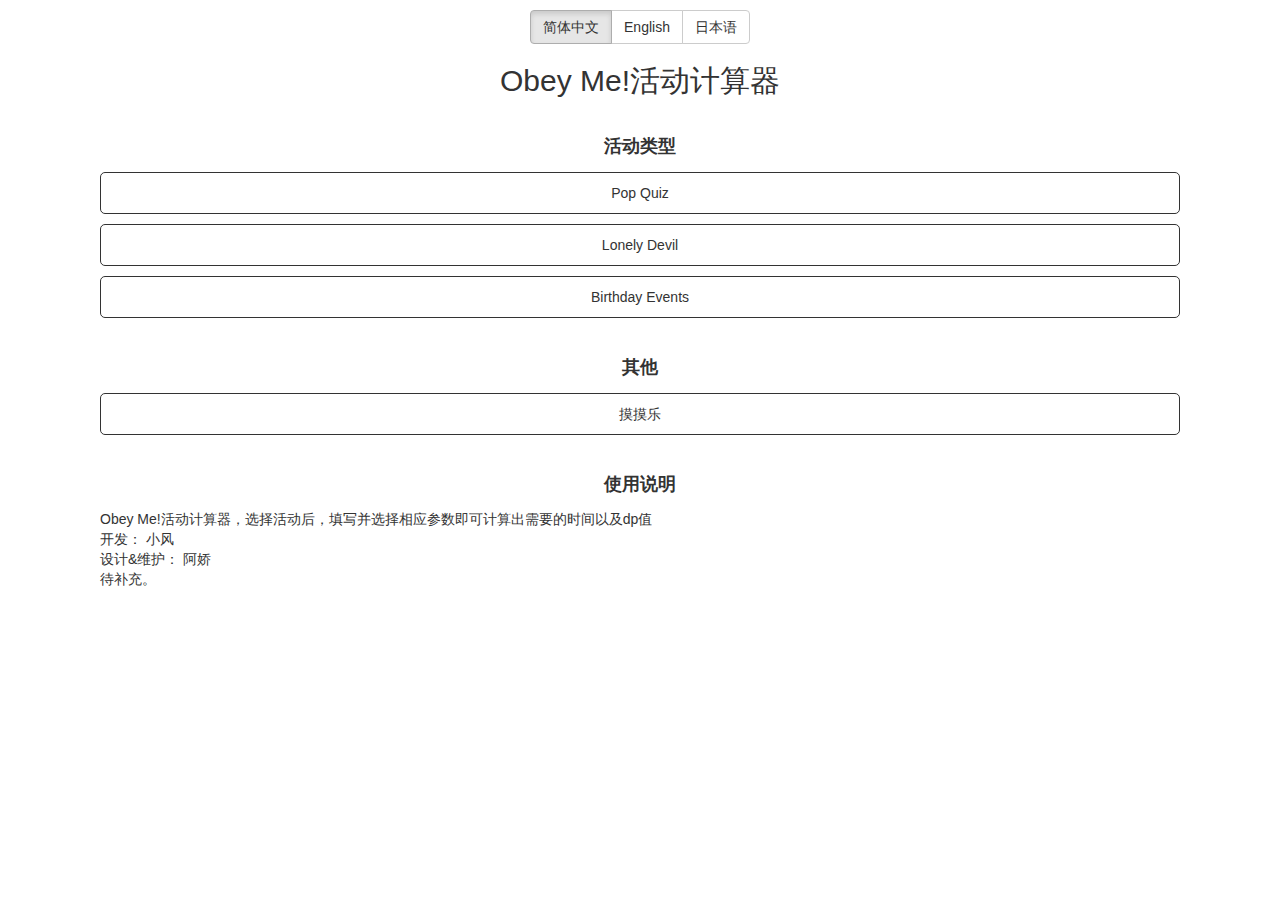
<file: index.html>
<!DOCTYPE html>
<html lang="zh">
<head>
    <link rel="stylesheet" type="text/css" href="css/style.css">
    <link rel="stylesheet" type="text/css" href="css/cxcalendar.css">
    <link rel="stylesheet" type="text/css" href="css/bootstrap.css">
    <link rel="stylesheet" type="text/css" href="css/bootstrap.min.css">
    <meta charset="UTF-8">
    <meta name="viewport" content="width=device-width, initial-scale=1.0">
    <title>Obey Me!活动计算器</title>
</head>
<body>
    <!-- 语言设置 -->
    <div class="lang-head btn-group">
        <button id="zh" type="button" class="btn btn-default active">简体中文</button>
        <button id="en" type="button" class="btn btn-default">English</button>
        <button id="jp" type="button" class="btn btn-default">日本语</button>
    </div>
    <h2 id="calc-name" class="index-only" data-lang="calc.name">Obey Me!活动计算器</h2>

    <!--  新页面，首页  -->
    <div class="event-title index-only">
        <h4><label data-lang="event.type">活动类型</label></h4>
    </div>
    <div calss="event-list index-only">
        <div class="event-type" index='0' id="Pop Quiz" >Pop Quiz</div>
        <div class="event-type" index='1' id="Lonely Devil" >Lonely Devil</div>
        <div class="event-type" index='2' id="Birthday Events" >Birthday Events</div>
    </div>

    <!-- 摸摸乐 -->
    <div class="other-title index-only">
        <h4><label data-lang="other.title">其他</label></h4>
    </div>
    <div calss="other-list index-only">
        <div data-lang="other.touch.happy" class="other-type" index='0' id="touch-happy" >摸摸乐</div>
    </div>


    <div class="desc-title index-only">
        <h4><label data-lang="desc-title">使用说明</label></h4>
    </div>
    <div class="desc-detail index-only" data-lang="desc-detail">
        Obey Me!活动计算器，选择活动后，填写并选择相应参数即可计算出需要的时间以及dp值  
        </br>开发： 小风
        </br>设计&维护： 阿娇
        </br>待补充。
    </div>

    <!-- 计算页面内容 -->
    <div class="calc-content" style="display: none;">
        <div class="calc-div">
            <h2><label id="calc-event-type">Pop Quiz</label></h2>
        </div>
        <!-- 活动名称 -->
        <div class="calc-div">
            <span data-lang="event.name">活动名称：</span>
            <select id="second-events">
            </select>
        </div>
        <!-- 活动时间 -->
        <div class="calc-div">
            <span data-lang="event.time">活动时间：</span>
            <span id="start-time">2020/01/01 00:00:00</span>
            — 
            <span id="end-time">2020/02/01 00:00:00</span>
            <!-- 自己输入的活动时间 -->
            <input id="input-end-time" type="text" class="input" size="24" readonly>
            
        </div>
        <!-- 根据活动时间来计算 -->
        <div class="calc-div"><span data-lang="event.time.hint">距离活动结束还剩：</span><span id="rest-time">11天21小时</span></div>
        <div class="calc-div">
            <span data-lang="card.type">目标卡牌：</span>
            <select id="card-type">
                <option value="95000" selected="true">SSR①</option>
                <option value="175000">SSR②</option>
                <option value="212000">UR①</option>
                <option value="260000">UR②</option>
            </select>
        </div>
        <!-- 根据卡牌类型变 -->
        <div class="calc-div"><span data-lang="line.text">档线：</span><input id="line" value="95000" disabled='true' size="12" /></div>
        <div class="calc-div"><img id="card-img" src="imgs/default.jpg"></div>
        <!-- 最小值为0，需要校验负数 -->
        <div class="calc-div"><span data-lang="own.db.text">现有代币：</span><input type="number" id="current-db" min="0"  /></div>
        <div class="calc-div"><span data-lang="db.per.mission">代币数/关：</span> <input type="number" id="token"  min="120" /></div>

        <div class="calc-div"><span data-lang="finish.day.mission">每天推关数： </span>
                <!-- 地图全推默认78 -->
                <input id="finish-all" type="radio" name="mission-num" value="finish-all" checked="true"/><label for="finish-all" data-lang="finish.map.mission">地图全推</label>
                <!-- 自己输入,最小值为0，最大值为26 -->
                <input id="unfinish" type="radio" name="mission-num"  value="unfinish"/>
                <label for="unfinish" data-lang="finish.custom.mission">地图没推完，已推</label>
                <input id="part-mission" type="number" min="0" max="26" value="0" />
                <label for="unfinish" data-lang="mission.unit">关</label>
            </div>

            <div class="calc-div"><span data-lang="add.mission.num">附加次数： </span>
                <!-- 地图全推默认78 -->
                <input id="add-ad" type="radio" name="add-num" value="5" /><label for="add-ad" data-lang="add.ad.mission.num">广告看完(+5次/天)</label>
                <!-- 自己输入,最小值为0，最大值为26 -->
                <input id="add-none" type="radio" name="add-num" value="0" checked="true" /><label for="add-none" data-lang="add.none.mission">无</label>
            </div>
            <!-- 计算按钮 -->
        <div class="calc-div">
            <button id="calc-btn" class="btn" data-lang="button.calc.text">计算结果</button>
            <button id="back-btn" class="btn" data-lang="button.calc.back">返回首页</button>
        </div>

        <!-- 计算结果 -->
        <div id="result-div" class="calc-div" hidden="true">
            <div id="footer-div">
                <label data-lang="footer.result.text">结果：</label></br>
                <label data-lang="footer.result.current.mission">当前活动 </label>
                <label id="result-event" class="result"> </label>,</br>
                <label data-lang="footer.result.mission.deadline">距离活动结束还剩 </label>
                <label id="result-day" class="result"> </label> 
                <label data-lang="footer.day.text">天,</label></br>
                <label data-lang="footer.get.text">要拿到 </label>
                <label id="result-type" class="result"> </label></br>
                <label data-lang="footer.mission.hint">除去免费次数，还需要推关 </label>
                <label id="result-mession-count" class="result"> </label>
                <label data-lang="footer.reset.mission.hint">次,重置关卡 </label>
                <label id="result-count" class="result"> </label>
                <label data-lang="footer.result.cost">次,花费DP </label>
                <label id="result-dp" class="result"> </label> 
                <label data-lang="footer.result.unit">点 </label>
                <label data-lang="footer.result.hp.cost">花费体力 </label>
                <label id="result-hp" class="result"> </label> 
                <label data-lang="footer.result.unit">点 </label>
                </br>
                <div id="footer-lonely-result" hidden="true">
                    <label data-lang="footer.result-extra-hint">如多次开启活动, 则还需开启 </label>
                    <label id="result-extra-count" class="result"> </label>
                    <label data-lang="footer.result.extra.text"> 次, 花费 </label> 
                    <label id="result-extra-ld" class="result"> </label>
                    <label data-lang="footer.result.ld.text"> 张LD票 </label>
                </div>
            </div>   
            </br>
            </br>
            <!-- 提醒和描述 -->
            <div id="footer-hint-div">
                <label id="footer-hint-label" data-lang="footer.hint" hidden="true">备注： 体力购买所需DP不计入</label>
                <label id="footer-lonely-hint" data-lang="footer.lonely.hint" hidden="true">备注： 注意事项不能同一天无缝开次数的</label>
            </div>
        </div>
    </div>
    <!-- 摸摸乐页面 -->
    <div class="touch-content" style="display: none;">
        <div class="touch-div">
            <h2><label data-lang="other.touch.happy" id="touch-type">摸摸乐</label></h2>
        </div>
        <div class="touch-div">
            <span data-lang="touch.name">今天你要摸谁？：</span>
            <select id="touch-name"></select>
        </div>
        <div class="touch-div"><img id="touch-img" src="imgs/default.jpg"></div>
        <div class="touch-div">
            <button id="other-back-btn" class="btn" data-lang="button.calc.back">返回首页</button>
        </div>
    </div>


</body>
<script src="js/jquery.js"></script>
<script src="js/jquery.min.js"></script>
<script src="js/bootstrap.min.js"></script>
<script src="js/bootstrap.js"></script>
<script src="js/cxcalendar.js"></script>
<script src="js/cxcalendar.languages.js"></script>
<script src="js/jquery.i18n.properties.min.js"></script>
<script src="js/calc.js"></script>
<script src="js/touch.js"></script>
</html>
</file>
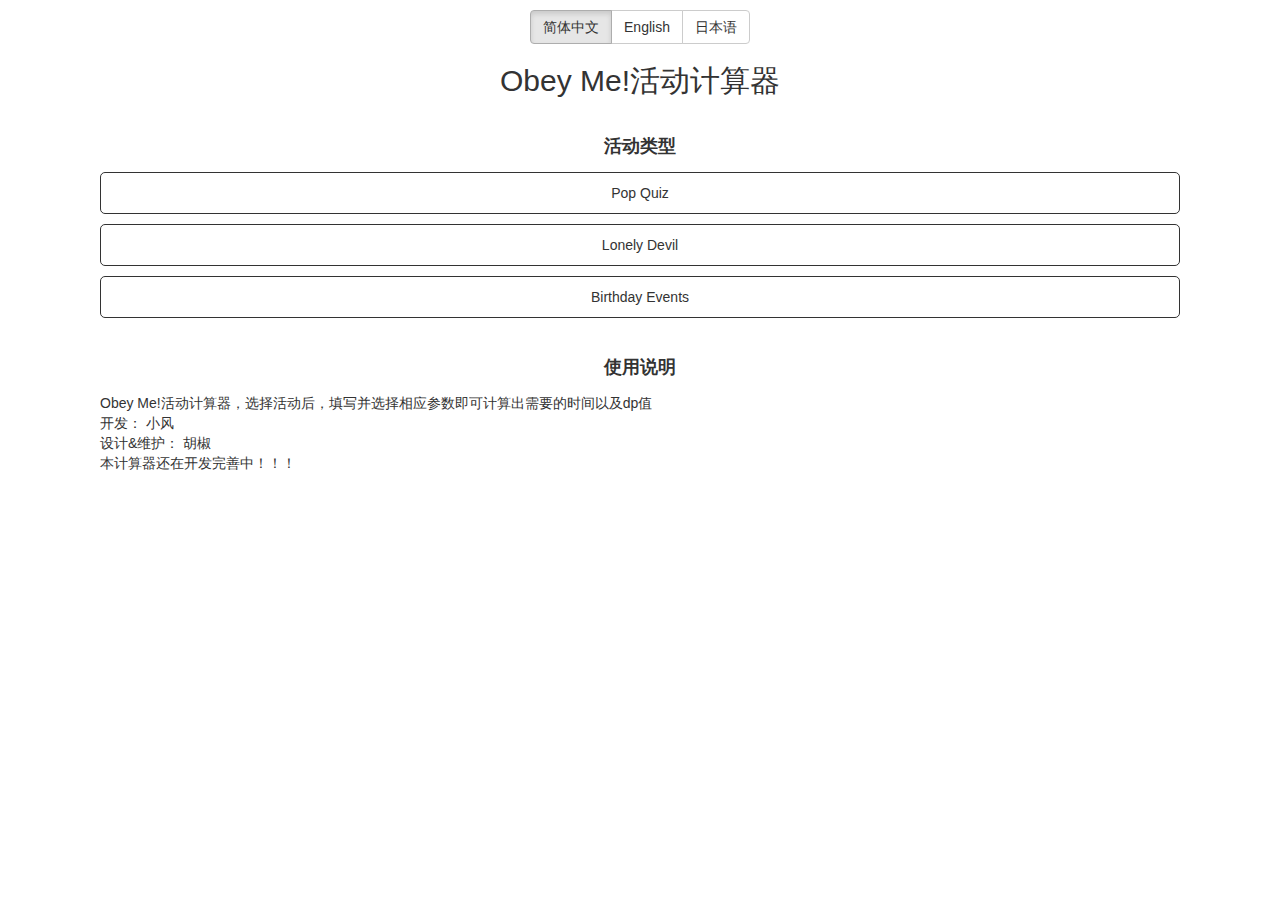
<file: calc.html>
<!DOCTYPE html>
<html lang="zh">
    <head>
        <link rel="stylesheet" type="text/css" href="css/style.css">
        <link rel="stylesheet" type="text/css" href="css/cxcalendar.css">
        <link rel="stylesheet" type="text/css" href="css/bootstrap.css">
        <link rel="stylesheet" type="text/css" href="css/bootstrap.min.css">
        <meta charset="UTF-8">
        <meta name="viewport" content="width=device-width, initial-scale=1.0">
        <title>OM计算器</title>
    </head>
    <body>
        <div class="lang-head btn-group">
            <button id="zh" type="button" class="btn btn-default active">简体中文</button>
            <button id="en" type="button" class="btn btn-default">English</button>
            <button id="jp" type="button" class="btn btn-default">日本语</button>
        </div>
        <h2 id="calc-name" data-lang="calc.name">Obey Me!活动计算器</h2>
        <div class="event-title"><h4><label data-lang="event.type">活动类型</label></h4></div>
        <div calss="event-list">
            <div class="event-type" id="Pop Quiz" >Pop Quiz</div>
            <div class="event-type" id="Lonely Devil" >Lonely Devil</div>
            <div class="event-type" id="Birthday Events" >Birthday Events</div>
        </div>
        <div class="desc-title"><h4><label data-lang="desc-title">使用说明</label></h4></div>
        <div class="desc-detail" data-lang="desc-detail">
            Obey Me!活动计算器，选择活动后，填写并选择相应参数即可计算出需要的时间以及dp值  
            </br>开发： 小风
            </br>设计&维护： 胡椒
            </br>本计算器还在开发完善中！！！
        </div>
    </body>
    <script src="js/jquery.js"></script>
    <script src="js/jquery.min.js"></script>
    <script src="js/bootstrap.min.js"></script>
    <script src="js/bootstrap.js"></script>
    <script src="js/layout.js"></script>
</html>
</file>
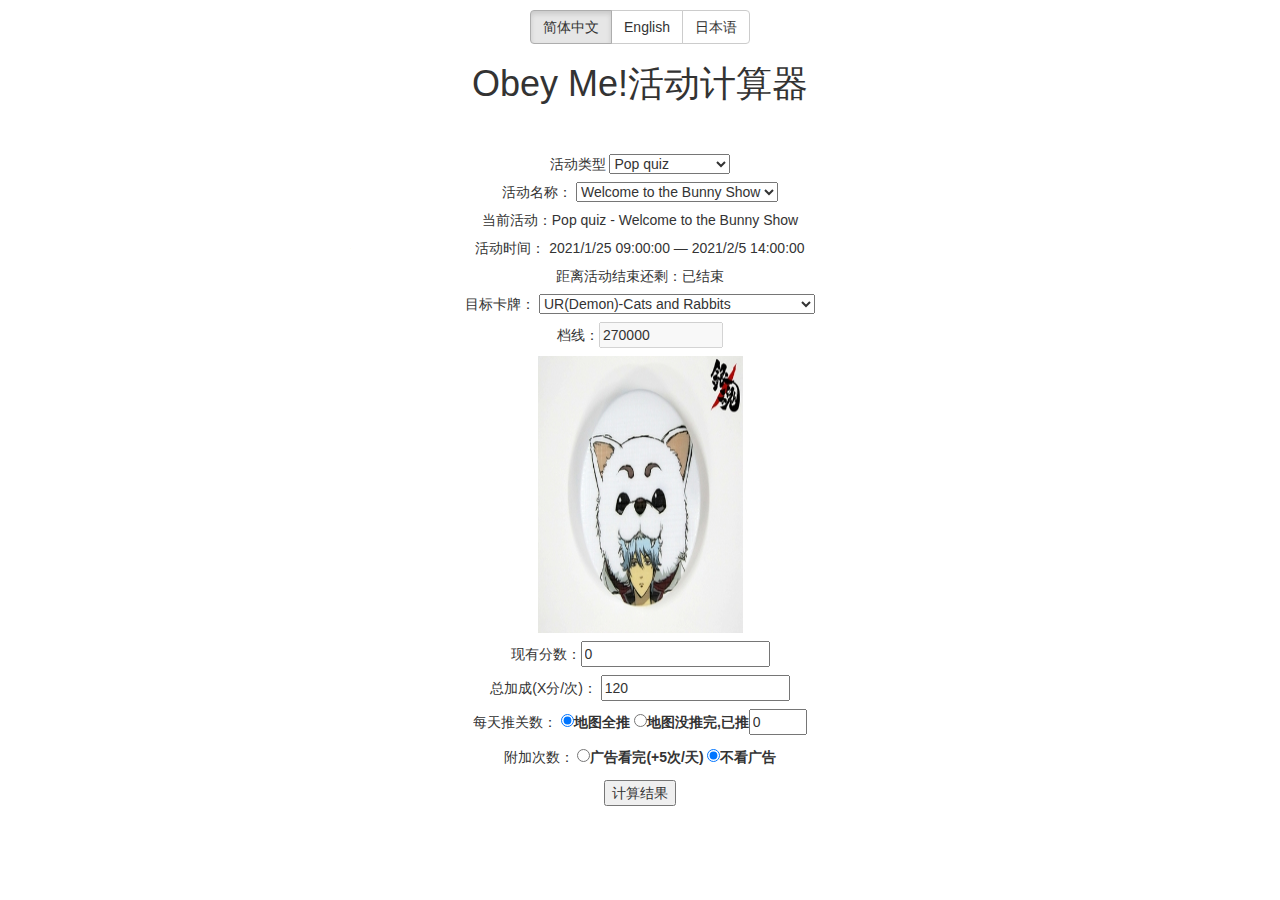
<file: indexbak.html>
<!DOCTYPE html>
<html lang="zh">
<head>
    <link rel="stylesheet" type="text/css" href="css/style.css">
        <link rel="stylesheet" type="text/css" href="css/cxcalendar.css">
        <link rel="stylesheet" type="text/css" href="css/bootstrap.css">
        <link rel="stylesheet" type="text/css" href="css/bootstrap.min.css">
        <meta charset="UTF-8">
        <meta name="viewport" content="width=device-width, initial-scale=1.0">
        <title>Obey Me!活动计算器</title>
</head>
<body>
    <div class="lang-head btn-group">
        <button id="zh" type="button" class="btn btn-default active">简体中文</button>
        <button id="en" type="button" class="btn btn-default">English</button>
        <button id="jp" type="button" class="btn btn-default">日本语</button>
    </div>
    <h1 data-lang="calc.name">jiojio计算器</h1>
    <div class="calc-div" style="margin-top: 50px;">
        <span data-lang="event.type">活动类型：</span>
        <select id="events">
        </select>
    </div>
    <!-- 活动名称 -->
    <div class="calc-div">
        <span data-lang="event.name">活动名称：</span>
        <select id="second-events">
        </select>
    </div>
    <!-- 当前活动 -->
    <div class="calc-div"><span data-lang="current.event">当前活动：</span><span id="current-event">Pop Quiz</span></div>
    <!-- 活动时间 -->
    <div class="calc-div">
        <span data-lang="event.time">活动时间：</span>
        <span id="start-time">2020/01/01 00:00:00</span>
         — 
         <span id="end-time">2020/02/01 00:00:00</span>
         <!-- 自己输入的活动时间 -->
         <input id="input-end-time" type="text" class="input" size="24" readonly>
         
    </div>
    <!-- 根据活动时间来计算 -->
    <div class="calc-div"><span data-lang="event.time.hint">距离活动结束还剩：</span><span id="rest-time">11天21小时</span></div>
    <div class="calc-div">
        <span data-lang="card.type">卡牌类型：</span>
        <select id="card-type">
            <option value="95000" selected="true">SSR①</option>
            <option value="175000">SSR②</option>
            <option value="212000">UR①</option>
            <option value="260000">UR②</option>
        </select>
    </div>
    <!-- 根据卡牌类型变 -->
    <div class="calc-div"><span data-lang="line.text">档线：</span><input id="line" value="95000" disabled='true' size="12" /></div>
    <div class="calc-div"><img src="imgs/temp.jpg"></div>
    <!-- 最小值为0，需要校验负数 -->
   <div class="calc-div"><span data-lang="own.db.text">现有代币：</span><input type="number" id="current-db" min="0" value="0" /></div>
   <div class="calc-div"><span data-lang="db.per.mission">代币数/关：</span> <input type="number" id="token"  min="120" value="120"/></div>

   <div class="calc-div"><span data-lang="finish.day.mission">每天推关数： </span>
        <!-- 地图全推默认78 -->
        <input id="finish-all" type="radio" name="mission-num" value="finish-all" checked="true"/><label for="finish-all" data-lang="finish.map.mission">地图全推</label>
        <!-- 自己输入,最小值为0，最大值为26 -->
        <input id="unfinish" type="radio" name="mission-num"  value="unfinish"/><label for="unfinish" data-lang="finish.custom.mission">地图没推完</label><input id="part-mission" type="number" min="0" max="26" value="0" />
    </div>

    <div class="calc-div"><span data-lang="add.mission.num">附加次数： </span>
        <!-- 地图全推默认78 -->
        <input id="add-ad" type="radio" name="add-num" value="5" /><label for="add-ad" data-lang="add.ad.mission.num">广告看完(+5次/天)</label>
        <!-- 自己输入,最小值为0，最大值为26 -->
        <input id="add-none" type="radio" name="add-num" value="0" checked="true" /><label for="add-none" data-lang="add.none.mission">无</label>
    </div>
    <!-- 计算按钮 -->
   <div class="calc-div"><button id="calc-btn" data-lang="button.calc.text">计算</button></div>

   <!-- 计算结果 -->
   <div id="result-div" class="calc-div" hidden="true">
        <span>结果：距离活动结束还剩</span>
        <label id="result-day"> </label>天,
        要拿到<label id="result-type"> </label>
        还需要<label id="result-count"> </label>次,
        花费体力<label id="result-hp"> </label>点,
        花费<label id="result-dp"> </label>DP
    <div>

    </br>
    </br>
    <!-- 提醒和描述 -->
    <div class="calc-div"><span class="hint">每购买3关需要5DP</span></div>
    <div class="calc-div"><span class="hint">计算方式是： </span></div>
    <div class="calc-div"><span class="hint">结果 = ((档线 - 现有代币 - (剩余天数 * 每天推关数 * 120)) ÷ [代币数/关] ÷ 3) x 5</span></div>
</body>
<script src="js/jquery.js"></script>
<script src="js/jquery.min.js"></script>
<script src="js/bootstrap.min.js"></script>
<script src="js/bootstrap.js"></script>
<script src="js/cxcalendar.languages.js"></script>
<script src="js/cxcalendar.js"></script>
<script src="js/jquery.i18n.properties.min.js"></script>
<script src="js/calc.js"></script>
<script src="js/layout.js"></script>
</html>
</file>
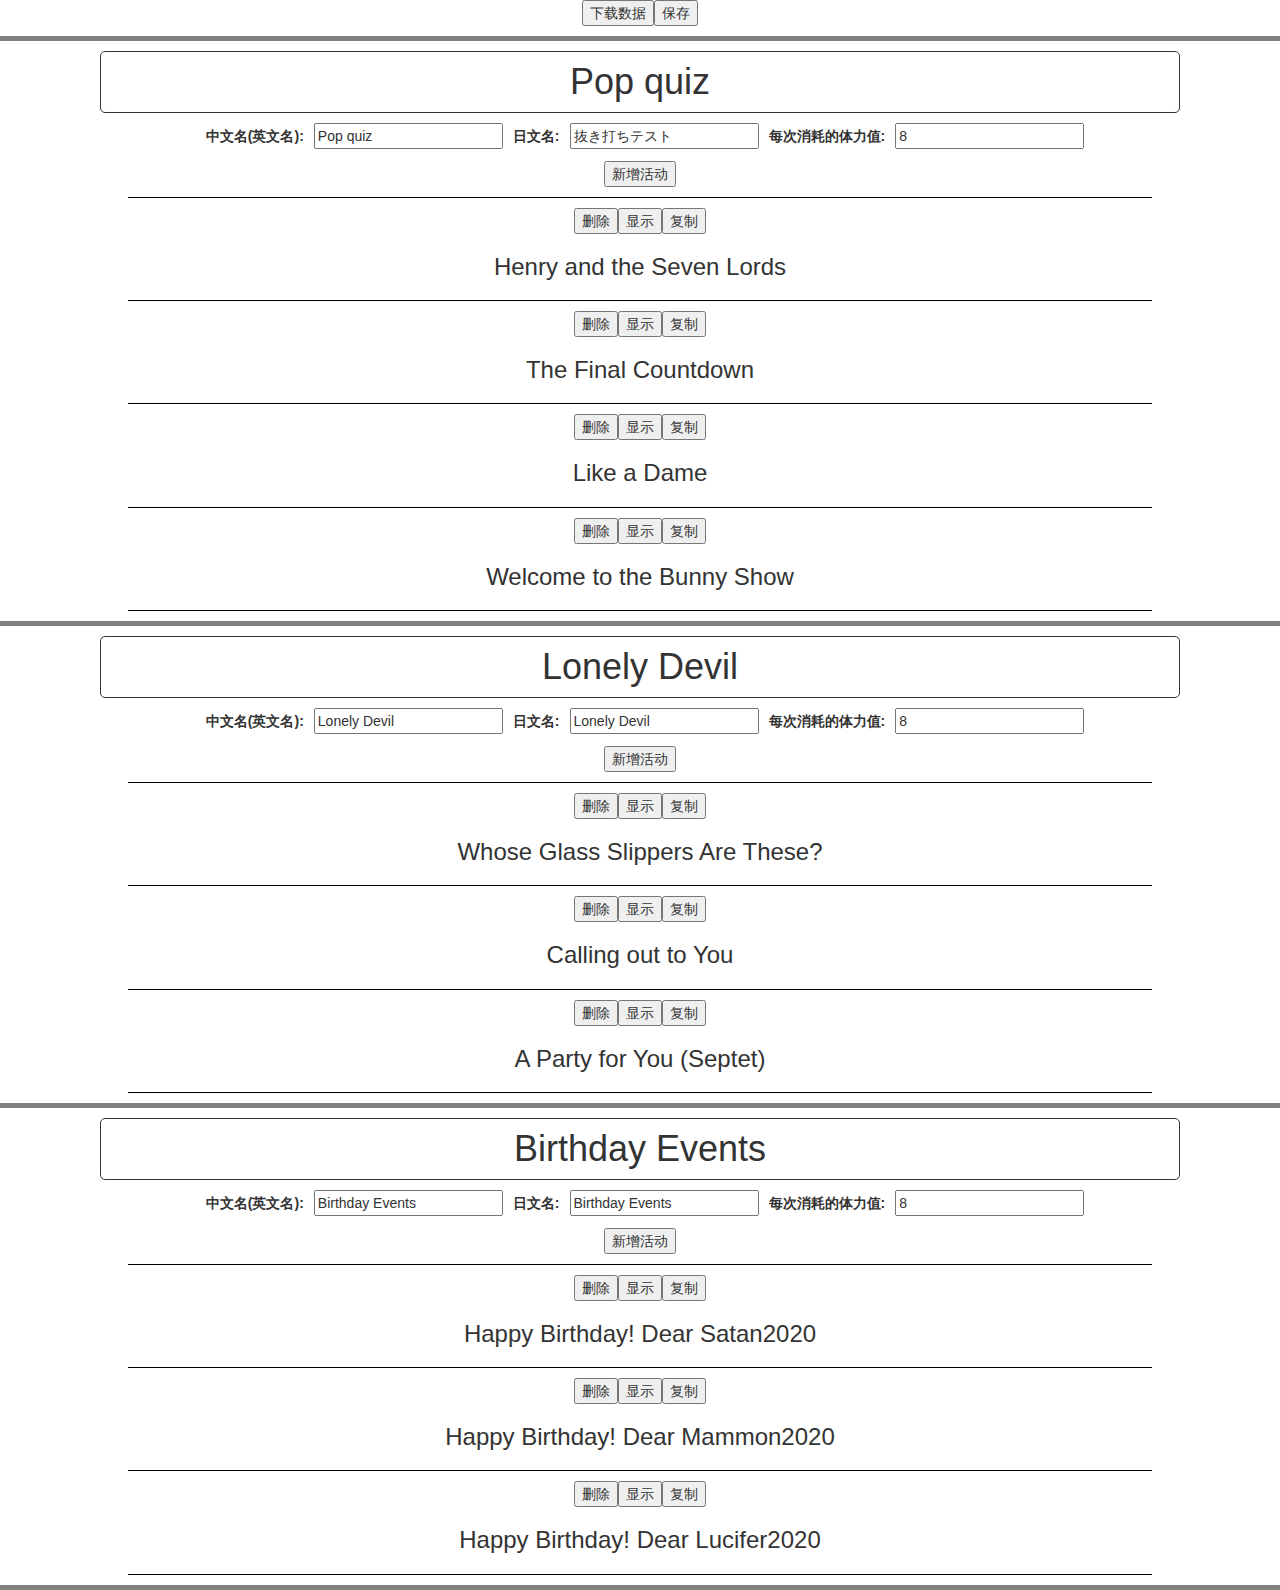
<file: tool.html>
<!DOCTYPE html>
<html lang="zh">
<head>
    <link rel="stylesheet" type="text/css" href="css/style.css">
    <link rel="stylesheet" type="text/css" href="css/bootstrap.css">
    <link rel="stylesheet" type="text/css" href="css/bootstrap.min.css">
    <meta charset="UTF-8">
    <meta name="viewport" content="width=device-width, initial-scale=1.0">
    <title>Obey Me!活动计算器维护工具</title>
    <style>
        
        /* 工具界面样式 */
        h3{
            margin-top: 20px;
            margin-bottom: 20px;
        }

        .line-div {
            width: 80%;
            height: 1px;
            background-color: black;
            margin-top: 10px;
            margin-bottom: 10px;
            margin-left: 10%;
            margin-right: 10%;
        }

        div {
            margin-top: 10px;
        }

        table{
            margin: auto;
            text-align: center;
        }

        td{
            padding: 10px;
        }   

        .event-lable{
            margin-left: 10px;
            margin-right: 10px;
        }
    </style>
</head>
<body>

</body>
<script src="js/jquery.js"></script>
<script src="js/jquery.min.js"></script>
<script src="js/bootstrap.min.js"></script>
<script src="js/bootstrap.js"></script>
<script src="js/tool.js"></script>
</html>
</file>
<file: css/style.css>
body{
    text-align: center;
}
.calc-div{
    margin-top: 8px;
}
.calc-div span{
    width: 100px;
    height: 50px;
}
.hint{
    color: red;
}
#result-div{
    margin-top: 10px;
}
#result-div .result{
    color: red; 
    font-weight: bold;
}
.calc-div img {
    width: 205px;
    height: 277px;
    /* background-image: url(/imgs/temp.jpg); */
    background-repeat: no-repeat;
    background-size: cover;
    background-position: center;
}

/* 新页面 */
.selector-for-some-widget {
    box-sizing: content-box;
}
/* 最上面间距10px */
.lang-head {
    margin-top: 10px;
}
/* 活动类型四个字 */
.event-title {
    margin-top: 40px;
}
.other-title{
    margin-top: 40px;
}
/* 活动类型的样式 */
.event-type {
    margin-top: 10px;
    margin-left: 100px;
    margin-right: 100px;
    padding: 10px;
    border-radius: 5px;
    border: solid 1px;
}
.other-type {
    margin-top: 10px;
    margin-left: 100px;
    margin-right: 100px;
    padding: 10px;
    border-radius: 5px;
    border: solid 1px;
}
/* 使用说明四个字 */
.desc-title {
    margin-top: 40px;
}

/* 说明详情 */
.desc-detail {
    text-align: left;
    margin-left: 100px;
    margin-right: 100px;
}
/* 计算页面元素 */
.calc-content {
    margin-top: 50px;
}
/* 摸摸乐页面元素 */
.touch-content{
    margin-top: 50px;
}
/* 摸摸乐返回按钮 */
#other-back-btn{
    margin-top: 20px;
}
/* 摸摸乐元素间隔 */
.touch-div{
    margin-top: 15px;
}

/* 摸摸乐图片 */
.touch-div img {
    width: 205px;
    height: 277px;
    background-repeat: no-repeat;
    background-size: cover;
    background-position: center;
}
</file>
<file: css/cxcalendar.css>
/**
 * cxCalendar Style
 * ------------------------------ */
.cxcalendar{position:absolute;z-index:10000;top:-999px;left:-999px;width:262px;border:1px solid #ccd1d9;border-radius:3px;background-color:#fff;box-shadow:1px 2px 3px rgba(0,0,0,0.2);color:#434a54;font-size:14px;opacity:0;
-webkit-user-select:none;
-moz-user-select:none;
user-select:none;
transform:translate(0,5%);
transition-property:opacity,transform;
transition-duration:0.3s;
transition-delay:0.1s;
}
.cxcalendar.show{opacity:1;
transform:translate(0,0);
}

/* 背景遮罩层 */
.cxcalendar_lock{display:none;position:fixed;z-index:9999;top:0;left:0;right:0;bottom:0;background-color:rgba(0,0,0,0);}
.cxcalendar_lock.show{display:block;}

.cxcalendar_hd{position:relative;height:30px;padding:8px 50px 0;font-weight:bold;font-size:16px;line-height:30px;text-align:center;
}

/* 上、下月切换按钮 */
.cxcalendar_hd .prev,
.cxcalendar_hd .next{position:absolute;top:50%;width:28px;height:28px;padding:0;margin-top:-12px;border:1px solid transparent;border-radius:2px;color:#434a54;font:0/0 Arial;text-decoration:none;outline:0;}
.cxcalendar_hd .prev{left:20px;margin-left:-12px;}
.cxcalendar_hd .next{right:20px;margin-right:-12px;}
.cxcalendar_hd .prev:before,
.cxcalendar_hd .next:before{content:'';position:absolute;top:50%;left:50%;width:0;height:0;margin:-6px 0 0 -5px;border-top:6px solid transparent;border-bottom:6px solid transparent;font:0/0 Arial;}
.cxcalendar_hd .prev:before{border-right:10px solid currentColor;}
.cxcalendar_hd .next:before{border-left:10px solid currentColor;}

/* 年、月选框 */
.cxcalendar_hd select{display:inline-block;box-sizing:border-box;height:30px;margin:0;padding:0 6px;border:1px solid transparent;border-radius:3px;background:#fff;color:#434a54;font-weight:bold;font-size:16px;line-height:30px;text-align:center;vertical-align:top;outline:none;cursor:pointer;
-webkit-appearance:none;
-moz-appearance:none;
appearance:none;
}
.cxcalendar_hd em{display:inline-block;font-style:normal;}
.cxcalendar_hd .year + em:after{content:'年';}
.cxcalendar_hd .month + em:after{content:'月';}

.cxcalendar_hd .prev:hover,
.cxcalendar_hd .next:hover,
.cxcalendar_hd select:hover{border:1px solid #aab2bd;background:#e6e9ed;}

/* 日期 */
.cxcalendar_bd{position:relative;padding:0 5px;line-height:30px;z-index:1;}
.cxcalendar_bd ul{overflow:hidden;margin:0;padding:0 0 6px;list-style:none;color:#656d78;text-align:center;
display:flex;
flex-wrap:wrap;
}
.cxcalendar_bd ul li{box-sizing:border-box;height:34px;margin:0;padding:0;border:2px solid #fff;border-radius:5px;cursor:pointer;
flex-grow:0;
}
.cxcalendar_bd ul li:hover{background-color:#e6e9ed;}
.cxcalendar_bd ul li.week,
.cxcalendar_bd ul li.del{cursor:default;}
.cxcalendar_bd ul li.del.sat,
.cxcalendar_bd ul li.del.sun,
.cxcalendar_bd ul li.del.now,
.cxcalendar_bd ul li.del.holiday,
.cxcalendar_bd ul li.del{color:#ccd1d9;text-decoration:line-through;}
.cxcalendar_bd ul li.del:after{color:#ccd1d9;}
.cxcalendar_bd ul li.now{background-color:#f3f3f3;}
.cxcalendar_bd ul li.now.del,
.cxcalendar_bd ul li.week:hover,
.cxcalendar_bd ul li.del:hover{background:none;}
.cxcalendar_bd ul li.selected,
.cxcalendar_bd ul li.selected.sat,
.cxcalendar_bd ul li.selected.sun,
.cxcalendar_bd ul li.selected.holiday,
.cxcalendar_bd ul li.selected:hover{background-color:#8cc152;color:#fff;}
.cxcalendar_bd ul li.selected:after{color:#fff;}

/* 日期列表 */
.cxcalendar_bd .days{text-align:center;}
.cxcalendar_bd .days li{
flex-basis:14%;
}
.cxcalendar_bd .days .sat{color:#4a89dc}
.cxcalendar_bd .days .sun{color:#da4453;}
.cxcalendar_bd .days .holiday{color:#da4453;}
.cxcalendar_bd .days .other{color:#ccd1d9;}

/* 星期标题 */
.cxcalendar_bd .days li.week.sat,
.cxcalendar_bd .days li.week.sun{color:#656d78;}
.cxcalendar_bd .days li.week{padding:0;}

/* 月份、年份列表 */
.cxcalendar_bd .months,
.cxcalendar_bd .years{text-align:center;}
.cxcalendar_bd .months li{
flex-basis:33.3%;
}
.cxcalendar_bd .years li{
flex-basis:25%;
}
.cxcalendar_bd .months li:after,
.cxcalendar_bd .years li:after{content:'月';margin-left:2px;color:#acb2bb;font-size:10px;vertical-align:top;}
.cxcalendar_bd .years li:after{content:'年';}

/* 时间 */
.cxcalendar_bd .times{overflow:hidden;position:relative;padding:6px 2px;border-top:1px solid #ddd;color:#aab2bd;line-height:30px;}
.cxcalendar_bd .times:before{content:'时间';display:inline-block;margin-right:6px;}
.cxcalendar_bd .times:only-child{border-top:none;}

.cxcalendar_bd .times select{display:inline-block;box-sizing:border-box;height:30px;margin:0;padding:0 6px;border:1px solid transparent;border-radius:3px;background:#fff;color:#434a54;font-size:14px;line-height:30px;text-align:center;vertical-align:top;outline:none;cursor:pointer;
-webkit-appearance:none;
-moz-appearance:none;
appearance:none;
}
.cxcalendar_bd .times i{padding:0 2px;font-style:normal;}
.cxcalendar_bd .times i:after{content:':';display:inline-block;}

.cxcalendar_bd .times .confirm{position:absolute;top:50%;right:5px;height:28px;margin-top:-14px;padding:0 10px;border-radius:3px;background-color:#4a89dc;color:#fff;line-height:28px;text-decoration:none;}
.cxcalendar_bd .times .confirm:before{content:'确定';}
.cxcalendar_bd .times .confirm:hover{background-color:#3d7aca;}

/* 其他操作，若不需要可以设为 display:none; */
.cxcalendar_acts{position:absolute;top:40px;left:100%;width:2em;font-size:12px;line-height:1.2;}
.cxcalendar_acts a{display:block;width:1em;padding:5px 0.5em;border-radius:0 3px 3px 0;background-color:#ccd1d9;box-shadow:1px 1px 2px rgba(0,0,0,0.2);color:#fff;text-decoration:none;text-align:center;}
.cxcalendar_acts a + a{margin-top:10px;}
.cxcalendar_acts a:hover{color:#fff;background-color:#aab2bd;}
.cxcalendar_acts .today:before{content:'今天';}
.cxcalendar_acts .clear:before{content:'清除';}

/* 固定屏幕底部 */
.cxcalendar.fixed{position:fixed;top:auto;bottom:-500px;left:0;right:0;width:auto;border:none;border-radius:0;box-shadow:none;opacity:1;
transform:none;
transition-property:bottom;
transition-delay:0;
}
.cxcalendar.fixed.show{bottom:0;}

.cxcalendar.fixed + .cxcalendar_lock{display:block;background-color:rgba(0,0,0,0);
transform:translate(0,-100%);
transition-property:background-color,transform;
transition-duration:0.3s,0s;
transition-delay:0s,0.3s;
}
.cxcalendar.fixed + .cxcalendar_lock.show{background-color:rgba(0,0,0,0.4);
transform:translate(0,0);
transition-delay:0s;
}

.cxcalendar.fixed .cxcalendar_hd .prev{left:30px;}
.cxcalendar.fixed .cxcalendar_hd .next{right:30px;}

.cxcalendar.fixed .cxcalendar_bd{padding:0 10px 15px;line-height:36px;}
.cxcalendar.fixed .cxcalendar_bd ul li{height:40px;}
.cxcalendar.fixed .cxcalendar_bd .times{padding-top:10px;padding-bottom:10px;}
.cxcalendar.fixed .cxcalendar_bd .times .confirm{height:32px;margin-top:-15px;line-height:30px;}

.cxcalendar.fixed .cxcalendar_acts{top:auto;left:auto;bottom:100%;right:10px;width:auto;line-height:30px;}
.cxcalendar.fixed .cxcalendar_acts a{float:left;width:auto;padding:0 10px;border-radius:3px 3px 0 0;box-shadow:none;}
.cxcalendar.fixed .cxcalendar_acts a + a{margin:0 0 0 10px;}

/* 不显示秒输入框 */
.cxcalendar.notsecs .times .mint + i,
.cxcalendar.notsecs .times .secs{display:none;}

/* 英文 */
.cxcalendar.en .cxcalendar_hd .year + em:after,
.cxcalendar.en .cxcalendar_hd .month + em:after,
.cxcalendar.en .cxcalendar_bd .months li:after,
.cxcalendar.en .cxcalendar_bd .years li:after{content:'';}

/* 节假日 */
.cxcalendar.holyday{width:400px;}
.cxcalendar.holyday .cxcalendar_bd{font-size:18px;line-height:30px;}
.cxcalendar.holyday .cxcalendar_bd ul li{height:50px;}
.cxcalendar.holyday .cxcalendar_bd ul li.week{height:30px;font-size:14px;}
.cxcalendar.holyday .cxcalendar_bd .days .holiday{position:relative;}
.cxcalendar.holyday .cxcalendar_bd .days .holiday:before{content:attr(data-title);position:absolute;top:30px;left:0;right:0;overflow:hidden;font-size:10px;line-height:1;text-align:center;white-space:nowrap;text-overflow:ellipsis;}
</file>
